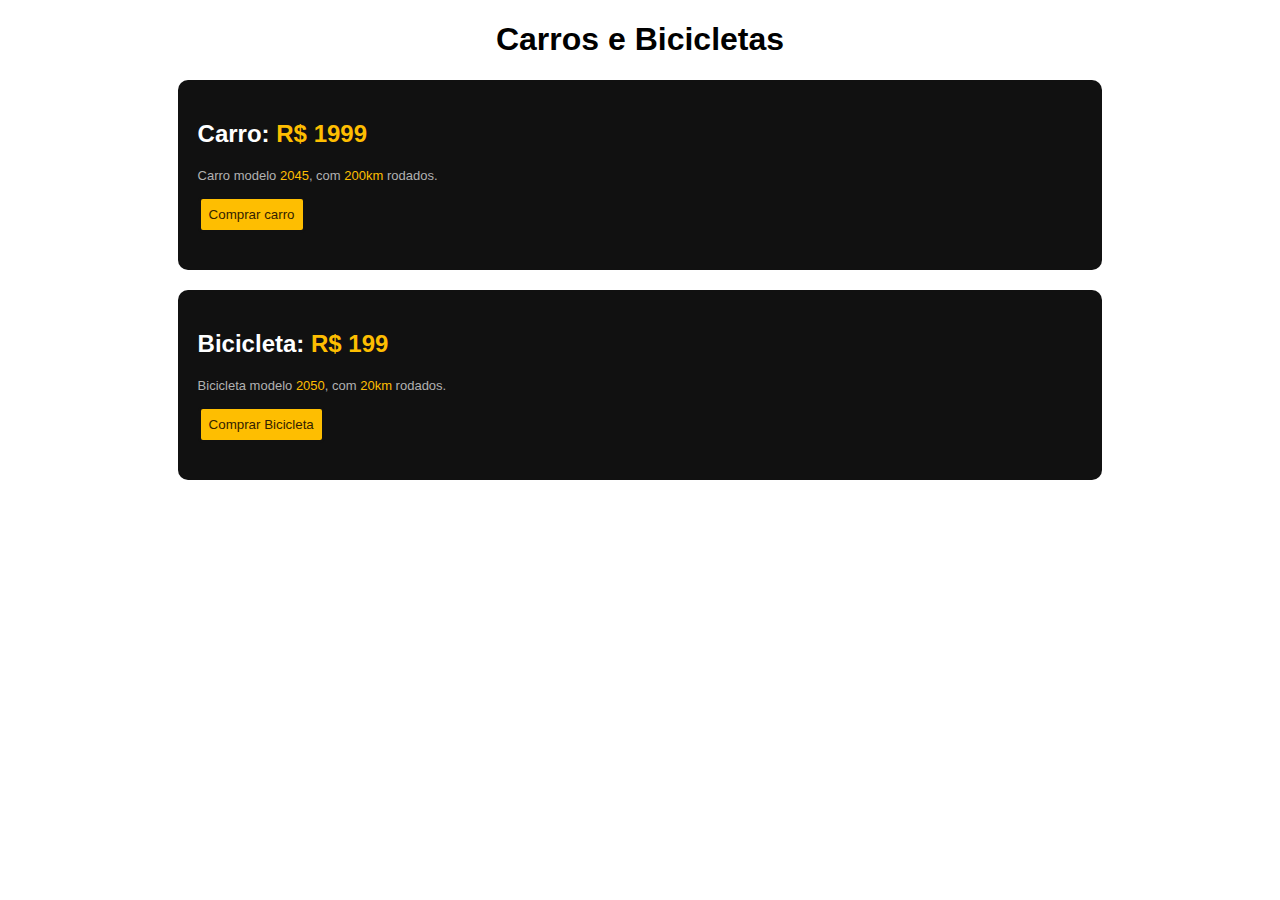
<file: index.html>
<!DOCTYPE html>
<html lang="pt-br">

<head>
    <meta charset="UTF-8">
    <meta name="viewport" content="width=device-width, initial-scale=1.0">
    <link rel="stylesheet" href="./index.css">
    <title>Atividade Prática</title>
</head>

<body>
    <header>
        <h1>Carros e Bicicletas</h1>
    </header>
    <main>
        <section>
            <h2>Carro: <span>R$ 1999</span></h2>
            <p>Carro modelo <span>2045</span>, com <span>200km</span> rodados.</p>
            <button><a href="./index2.html">Comprar carro</a></button>
        </section>

        <aside>
            <h2>Bicicleta: <span>R$ 199</span></h2>
            <p>Bicicleta modelo <span>2050</span>, com <span>20km</span> rodados.</p>
            <button><a href="./index2.html"> Comprar Bicicleta</a></button>
        </aside>
    </main>
</body>
</html>
</file>
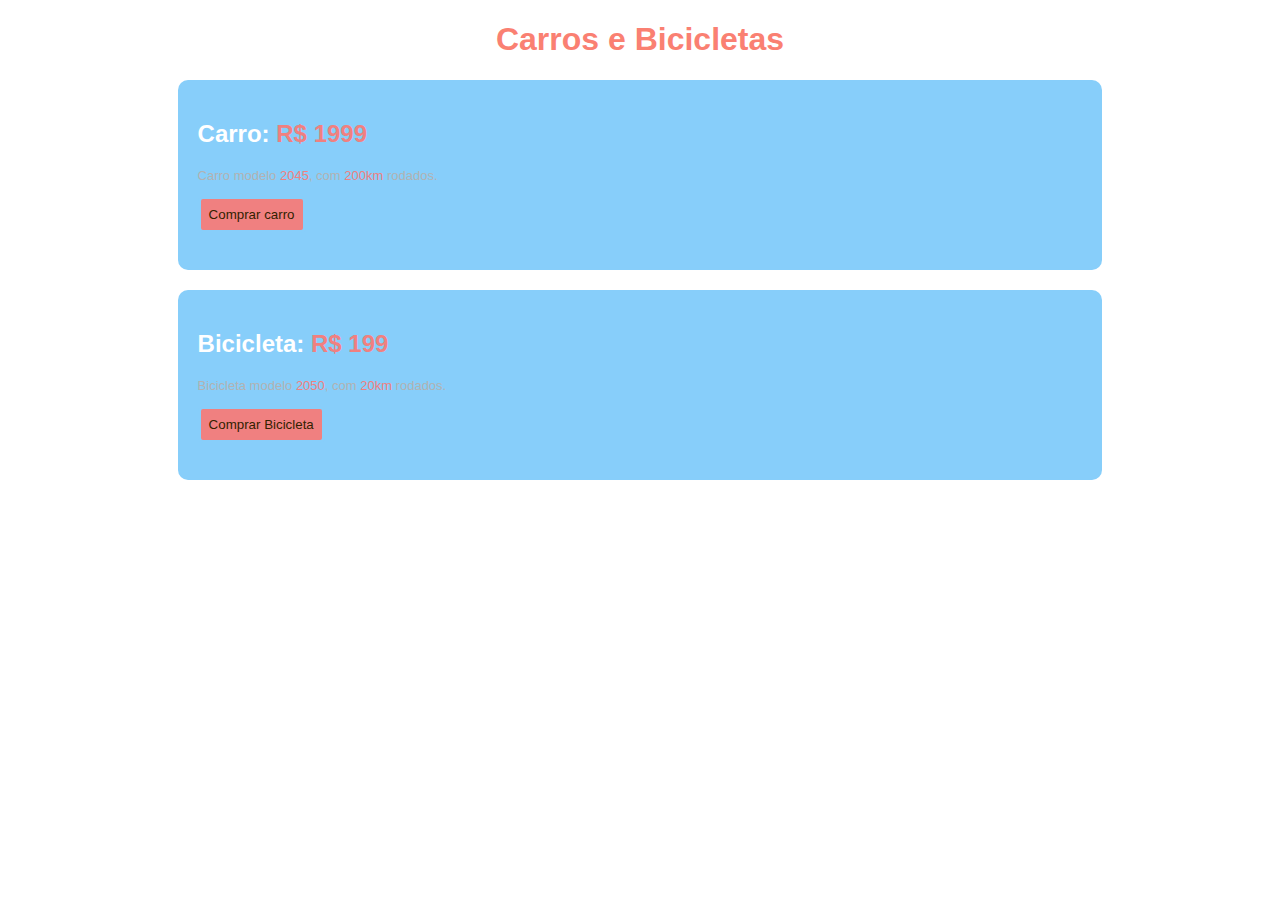
<file: index2.html>
<!DOCTYPE html>
<html lang="pt-br">

<head>
    <meta charset="UTF-8">
    <meta name="viewport" content="width=device-width, initial-scale=1.0">
    <!-- <link rel="stylesheet" href="css/index.css"> -->
    <title>Atividade Prática</title>
    <style>
        body{
    font-family: "Roboto", sans-serif;
    
}


h1{
    text-align: center;
    color: salmon;
}

section{
    /* border: solid; */
    border-radius: 10px;
    height: 150px;
    width: 70%;
    padding: 20px;
    margin: auto;
    background-color: lightskyblue;
    color: white;   

}
aside{
    /* border: solid; */
    border-radius: 10px;
    height: 150px;
    width: 70%;
    padding: 20px;
    margin: 20px auto;
    background-color:lightskyblue;
    color: white;
}
span{
    color:lightcoral ;
}

p{
    font-size: small;
    color: #b2b2b2;
}
button{
    background-color: lightcoral ;
    border-radius: 5px;
    padding: 8px;
    border: solid lightskyblue;
    color: #332200 ;

}
a{
    text-decoration: none;
    color: #332200;
}
    </style>
</head>

<body>
    <header>
        <h1>Carros e Bicicletas</h1>
    </header>
    <main>
        <section>
            <h2>Carro: <span>R$ 1999</span></h2>
            <p>Carro modelo <span>2045</span>, com <span>200km</span> rodados.</p>
            <button><a href="./index.html">Comprar carro</a></button>
        </section>

        <aside>
            <h2>Bicicleta: <span>R$ 199</span></h2>
            <p>Bicicleta modelo <span>2050</span>, com <span>20km</span> rodados.</p>
            <button><a href="./index.html"> Comprar Bicicleta</a></button>
        </aside>
    </main>
</body>
</html>
</file>
<file: index.css>
@charset "UTF-8";

body{
    font-family: "Roboto", sans-serif;
    
}


h1{
    text-align: center;
}

section{
    /* border: solid; */
    border-radius: 10px;
    height: 150px;
    width: 70%;
    padding: 20px;
    margin: auto;
    background-color:#111;
    color: white;   

}
aside{
    /* border: solid; */
    border-radius: 10px;
    height: 150px;
    width: 70%;
    padding: 20px;
    margin: 20px auto;
    background-color:#111;
    color: white;
}
span{
    color:  #febe01 ;
}

p{
    font-size: small;
    color: #b2b2b2;
}
button{
    background-color: #febe01 ;
    border-radius: 5px;
    padding: 8px;
    border: solid #111;
    color: #332200 ;

}
a{
    text-decoration: none;
    color: #332200;
}
</file>
